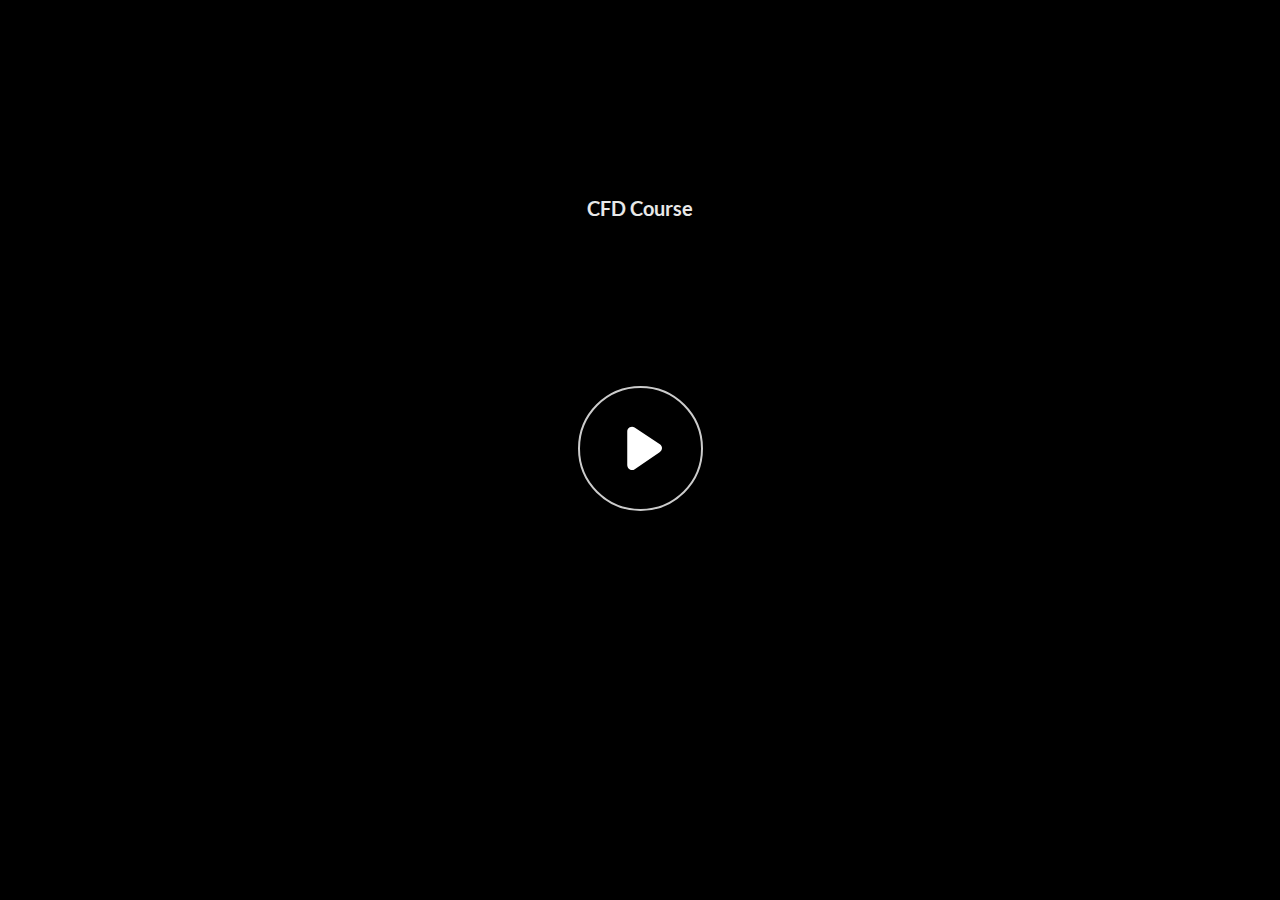
<file: index.html>
﻿<!doctype html>
<html lang="en-US">
<head>
  <meta charset="utf-8">
  <!-- Created using Storyline 360 - http://www.articulate.com  -->
  <!-- version: 3.77.30587.0 -->
  <title>CFD Course</title>
  <meta http-equiv="x-ua-compatible" content="IE=edge"/>
  <meta name="viewport" content="width=device-width,initial-scale=1,user-scalable=no,shrink-to-fit=no,minimal-ui"/>
  <meta name="apple-mobile-web-app-capable" content="yes"/>
  <style>
    html, body { height: 100%; padding: 0; margin: 0 }
    #app { height: 100%; width: 100%; }
  </style>

  <script>
    window.DS = {};
    window.globals = {
      DATA_PATH_BASE: '',
      HAS_FRAME: true,
      HAS_SLIDE: true,

      lmsPresent: false,
      tinCanPresent: false,
      cmi5Present: false,
      aoSupport: false,
      scale: 'noscale',
      captureRc: false,
      browserSize: 'optimal',
      bgColor: '#282828',
      features: 'AccessibleVideo,ConnectionMessages,DropIn1,DropIn2,FullScreenToggle,LayerPresentAsDialog,MultipleQuizTracking,PlayerSpeedControl,StreamingVideo,UpdatedThemeEditor,UseAudioElement,VideoSync',
      themeName: 'unified',
      preloaderColor: '#FFFFFF',
      suppressAnalytics: false,
      productChannel: 'stable',
      publishSource: 'storyline',
      aid: 'auth0|59ce81402f37577c16594437',
      cid: 'd148978c-74f8-4497-818d-1ea3348c9dee',
      playerVersion: '3.77.30587.0',
      publishTimestamp: '2023-07-18T15:22:45.9496547Z',
      maxIosVideoElements: 10,
      connectionSettings: { message: 'You%20are%20offline.%20Trying%20to%20reconnect...', useDarkTheme: false, mode: 'disabled' },

      
      parseParams: function(qs) {
        if (window.globals.parsedParams != null) {
          return window.globals.parsedParams;
        }
        qs = (qs || window.location.search.substr(1)).split('+').join(' ');
        var params = {},
            tokens,
            re = /[?&]?([^=]+)=([^&]*)/g;

        while (tokens = re.exec(qs)) {
          params[decodeURIComponent(tokens[1]).trim()] =
            decodeURIComponent(tokens[2]).trim();
        }
        window.globals.parsedParams = params;
        return params;
      }

    };
  </script>
  <script>
    var isIe11 = ('ActiveXObject' in window || window.MSBlobBuilder != null)
      && window.msCrypto != null && !window.ActiveXObject;
    if (isIe11) {
      window.globals.unsupportedBrowser = true;
      document.write(atob('[base64]'));
    }
  </script>
  
  <script>window.THREE = { };</script>
  
</head>
<body style="background: #282828" class="cs-HTML theme-unified">
  <!-- 360 -->
  <script>!function(){var e,i=/iPhone/i,o=/iPod/i,n=/iPad/i,t=/\biOS-universal(?:.+)Mac\b/i,r=/\bAndroid(?:.+)Mobile\b/i,a=/Android/i,d=/(?:SD4930UR|\bSilk(?:.+)Mobile\b)/i,p=/Silk/i,l=/Windows Phone/i,u=/\bWindows(?:.+)ARM\b/i,b=/BlackBerry/i,s=/BB10/i,c=/Opera Mini/i,f=/\b(CriOS|Chrome)(?:.+)Mobile/i,h=/Mobile(?:.+)Firefox\b/i,v=function(e){return void 0!==e&&"MacIntel"===e.platform&&"number"==typeof e.maxTouchPoints&&e.maxTouchPoints>1&&"undefined"==typeof MSStream};e=function(e){var m={userAgent:"",platform:"",maxTouchPoints:0};e||"undefined"==typeof navigator?"string"==typeof e?m.userAgent=e:e&&e.userAgent&&(m={userAgent:e.userAgent,platform:e.platform,maxTouchPoints:e.maxTouchPoints||0}):m={userAgent:navigator.userAgent,platform:navigator.platform,maxTouchPoints:navigator.maxTouchPoints||0};var g=m.userAgent,y=g.split("[FBAN");void 0!==y[1]&&(g=y[0]),void 0!==(y=g.split("Twitter"))[1]&&(g=y[0]);var A=function(e){return function(i){return i.test(e)}}(g),w={apple:{phone:A(i)&&!A(l),ipod:A(o),tablet:!A(i)&&(A(n)||v(m))&&!A(l),universal:A(t),device:(A(i)||A(o)||A(n)||A(t)||v(m))&&!A(l)},amazon:{phone:A(d),tablet:!A(d)&&A(p),device:A(d)||A(p)},android:{phone:!A(l)&&A(d)||!A(l)&&A(r),tablet:!A(l)&&!A(d)&&!A(r)&&(A(p)||A(a)),device:!A(l)&&(A(d)||A(p)||A(r)||A(a))||A(/\bokhttp\b/i)},windows:{phone:A(l),tablet:A(u),device:A(l)||A(u)},other:{blackberry:A(b),blackberry10:A(s),opera:A(c),firefox:A(h),chrome:A(f),device:A(b)||A(s)||A(c)||A(h)||A(f)},any:!1,phone:!1,tablet:!1};return w.any=w.apple.device||w.android.device||w.windows.device||w.other.device,w.phone=w.apple.phone||w.android.phone||w.windows.phone,w.tablet=w.apple.tablet||w.android.tablet||w.windows.tablet,w}(),"object"==typeof exports&&"undefined"!=typeof module?module.exports=e:"function"==typeof define&&define.amd?define((function(){return e})):this.isMobile=e}();
    window.isMobile.apple.tablet = window.isMobile.apple.tablet ||
      (navigator.platform === 'MacIntel' && navigator.maxTouchPoints > 1);
    window.isMobile.apple.device = window.isMobile.apple.device || window.isMobile.apple.tablet;
    window.isMobile.tablet = window.isMobile.tablet || window.isMobile.apple.tablet;
    window.isMobile.any = window.isMobile.any || window.isMobile.apple.tablet;
  </script>

  <div id="focus-sink" tabindex="-1"></div>

  <div id="preso"></div>
  <script>
    (function() {

      var classTypes = [ 'desktop', 'mobile', 'phone', 'tablet' ];

      var addDeviceClasses = function(prefix, testObj) {
        var curr, i;
        for (i = 0; i < classTypes.length; i++) {
          curr = classTypes[i];
          if (testObj[curr]) {
            document.body.classList.add(prefix + curr);
          }
        }
      };

      var params = window.globals.parseParams(),
          isDevicePreview = params.devicepreview === '1',
          isPhoneOverride = params.deviceType === 'phone' || (isDevicePreview && params.phone == '1'),
          isTabletOverride = (params.deviceType === 'tablet' || isDevicePreview) && !isPhoneOverride,
          isMobileOverride = isPhoneOverride || isTabletOverride;

      var deviceView = {
        desktop: !window.isMobile.any && !isMobileOverride,
        mobile: window.isMobile.any || isMobileOverride,
        phone: isPhoneOverride || (window.isMobile.phone && !isTabletOverride),
        tablet: isTabletOverride || window.isMobile.tablet
      };

      window.globals.deviceView = deviceView;
      window.isMobile.desktop = !window.isMobile.any;
      window.isMobile.mobile = window.isMobile.any;

      addDeviceClasses('view-', deviceView);

    })();
  </script>
  
  <script src='story_content/user.js' type=text/javascript></script>
  <div class="slide-loader"></div>

  <script>
    var doc = document, loader = doc.body.querySelector('.slide-loader'); [ 1, 2, 3 ].forEach(function(n) { var d = doc.createElement('div'); d.style.backgroundColor = window.globals.preloaderColor; d.classList.add('mobile-loader-dot'); d.classList.add('dot' + n); loader.appendChild(d); });
  </script>

  <div class="mobile-load-title-overlay" style="display: none">
    <div class="mobile-load-title">CFD Course</div>
  </div>

  <div class="mobile-chrome-warning"></div>

  
<style>
  .warn-connection-dialog {
    display: none;
    background: transparent;
    pointer-events: none;
    position: fixed;
    left: 0;
    top: 0;
    width: 100%;
    height: 100%;
    z-index: 999;
  }

  .warn-connection-content {
    border-radius: 4px;
    background: white;
    border: 1px solid #E7E7E7;
    color: #333333;
    box-shadow: 0 2px 4px rgba(0, 0, 0, 0.25);
    transition: all 150ms ease-out;
    position: absolute;
    white-space: nowrap;
  }

  .view-phone.is-landscape .warn-connection-content {
    left: 23px;
    bottom: 23px;
  }

  .view-tablet.is-landscape .warn-connection-content {
    left: 50%;
    top: 20px;
    transform: translateX(-50%);
  }

  .is-portrait .warn-connection-content {
    transform: translate(-50%, calc(-100% - 15px));
  }

  .warn-connection-content p {
    display: inline-block;
    margin: 0 8px 0 0;
    line-height: 33px;
    font-size: 11px;
  }

  .warn-connection-content svg {
    position: relative;
    vertical-align: middle;
    margin: 0 2px 2px 8px;
  }

  .view-desktop .warn-connection-content {
    left: 1.5em;
    bottom: 1.5em;
  }

  .view-desktop .warn-connection-content p {
    font-size: 1.1em;
  }

  .is-offline .warn-connection-dialog {
    display: block;
  }

  .is-offline .cs-panel * {
    pointer-events: none !important;
  }

  .is-offline .cs-panel {
    pointer-events: all !important;
  }

  .is-offline #nav-controls * {
    pointer-events: none !important;
  }

  .is-offline #nav-controls {
    pointer-events: all !important;
  }
</style>

<div class="warn-connection-dialog">
  <div class="warn-connection-content">
    <svg width="17" height="15" viewBox="0 0 17 15" xmlns="http://www.w3.org/2000/svg">
      <path fill="#8F0000" stroke="white" d="M16.07,12.98 L15.88,12.23 L9.51,1.21 C8.97,0.26,7.6,0.26,7.06,1.21 L0.69,12.23 C0.15,13.16,0.81,14.36,1.91,14.36 H14.65 C15.47,14.36,16.05,13.7,16.07,12.98 Z"/>
      <path fill="white" stroke="white" d="M8.58,5.5 C8.35,5.28,8.5,5.35,8.21,5.32 C8.09,5.35,7.97,5.49,7.96,5.67 C7.97,5.79,7.98,5.92,7.98,6.04 L7.98,6.04 C7.99,6.17,8,6.31,8.01,6.43 L8.01,6.44 C8.03,6.92,8.06,7.41,8.09,7.9 L8.09,7.9 C8.12,8.39,8.14,8.88,8.17,9.37 C8.17,9.39,8.18,9.42,8.2,9.44 C8.23,9.46,8.25,9.47,8.28,9.47 C8.31,9.47,8.34,9.46,8.35,9.44 C8.37,9.43,8.38,9.4,8.39,9.35 L8.39,9.34 C8.39,9.24,8.4,9.15,8.4,9.05 L8.4,9.05 C8.41,8.96,8.41,8.86,8.42,8.75 C8.43,8.44,8.45,8.12,8.47,7.81 L8.47,7.81 C8.49,7.49,8.51,7.18,8.53,6.87 C8.55,6.46,8.56,6.05,8.59,5.64 L8.6,5.62 C8.6,5.57,8.59,5.53,8.58,5.5 L8.21,5.32 Z"/>
      <circle fill="white" stroke="white" cx="8.3" cy="11.35" r="0.3"/>
    </svg>
    <p>You are offline. Trying to reconnect...</p>
  </div>
</div>

<script>
  (function() {
    window.DS.connection = {
      warningShown: false,
      assets: {},
      loadingAssetGroup: false,
      retryDelay: 500
    };

    var connectionSettings = window.globals.connectionSettings || {};

    // The `window.globals.features` variable must be set in `webpack.dev.config` when testing locally - it is not enough
    // to have it in the data - but it must be set there as well.
    var useConnectionMessages = window.AbortController != null &&
      window.location.protocol != 'file:' &&
      window.globals.features.indexOf('ConnectionMessages') != -1 &&
      connectionSettings.mode === 'normal';

    window.DS.connection.useConnectionMessages = useConnectionMessages

    var assetCount = 0;
    var checkLoadedId;


    if (useConnectionMessages && connectionSettings != null) {
      var contentEl = document.querySelector('.warn-connection-content');
      var messageEl = contentEl.querySelector('p')

      if (connectionSettings.useDarkTheme) {
        contentEl.style.borderColor = '#BABBBA';
        contentEl.style.backgroundColor = '#282828';
        contentEl.style.color = '#FFFFFF';
      }

      if (connectionSettings.message != null) {
        messageEl.textContent = window.decodeURIComponent(connectionSettings.message);
      }
    }

    function checkAssetsReady() {
      for (var i in DS.connection.assets) {
        if (!DS.connection.assets[i].success) {
          return false;
        }
      }
      return true;
    }

    function stopAssetGroup() {
      if (!useConnectionMessages) { return; }

      assetCount = 0;

      DS.connection.oldAssetGroup = DS.connection.assets;
      DS.connection.assets = {};
      DS.connection.loadingAssetGroup = false;
      clearInterval(checkLoadedId);
    }

    function startAssetGroup() {
      if (!useConnectionMessages) { return; }
      var ticks = 0;
      clearInterval(checkLoadedId);
      checkLoadedId = setInterval(function() {
        var loaded = 0;
        if (assetCount === 0 && loaded === 0) {
          clearInterval(checkLoadedId);
          return;
        }

        for (var i in DS.connection.assets) {
          if (DS.connection.assets[i].success) {
            loaded++;
          }
        }

        if (assetCount === loaded && checkAssetsReady()) {
          for (var i in DS.connection.assets) {
            if (DS.connection.assets[i].action) {
              DS.connection.assets[i].action();
            }
          }
          hideWarning();
          stopAssetGroup();
        }
      }, 100)
    }

    function requiredAsset(url, action, retry, type) {
      if (!useConnectionMessages) { return; }
      if (DS.connection.assets[url]) { return; }

      DS.connection.assets[url] = {
        success: false, action: action, retry: retry, type: type
      };
      assetCount = Object.keys(DS.connection.assets).length;
      if (!DS.connection.loadingAssetGroup) {
        startAssetGroup();
      }
      DS.connection.loadingAssetGroup = true;
    }

    function assetLoaded(url) {
      if (!useConnectionMessages) { return; }
      if (DS.connection.assets[url]) {
        DS.connection.assets[url].success = true;
      }
    }

    function assetFailed(url) {
      if (!useConnectionMessages) { return; }
      if (!DS.connection.assets[url]) {
        if (/\.js$/.test(url) && url.indexOf('transcripts') === -1) {
          setTimeout(function() {
            if (DS.connection.lastSlideLoaded != null) {
              DS.connection.lastSlideLoaded();
            }
          }, DS.connection.retryDelay);
        }
        return;
      }
      if (!DS.connection.warningShown) { showWarning(); }
      if (DS.connection.assets[url].retry) {
        setTimeout(function() {
          if (!DS.connection.assets[url].success) {
            DS.connection.assets[url].retry()
          }
        }, DS.connection.retryDelay);
      }
    }

    function hideWarning() {
      document.body.classList.remove('is-offline');
      DS.connection.warningShown = false;
    }
    DS.connection.hideWarning = hideWarning

    function showWarning(btn) {
      document.body.classList.add('is-offline')
      DS.connection.warningShown = true;
      updateWarningPosition();
    }

    function updateWarningPosition() {
      if (!DS.connection.warningShown) {
        return;
      }

      var isPortrait = document.body.classList.contains('is-portrait');
      var warningEl = document.querySelector('.warn-connection-content');

      if (isPortrait) {
        var slide = document.querySelector('.primary-slide');
        var slideRect = slide.getBoundingClientRect();

        warningEl.style.top = `${slideRect.top}px`
        warningEl.style.left = `${slideRect.left + slideRect.width / 2}px`
      } else {
        warningEl.style.top = null;
        warningEl.style.left = null;
      }

      window.requestAnimationFrame(updateWarningPosition);
    }

    // these will all be noops if the feature flag isn't set in
    // the data and `window.globals.features`
    DS.connection.requiredAsset = requiredAsset;
    DS.connection.assetLoaded = assetLoaded;
    DS.connection.assetFailed = assetFailed;
    DS.connection.stopAssetGroup = stopAssetGroup;
    DS.connection.startAssetGroup = startAssetGroup;
  })();
</script>


  <script>
    
    if (window.autoSpider && window.vInterfaceObject) {
      document.querySelector('.mobile-load-title-overlay').style.display = 'none';
    }
  </script>

  

  <link rel="stylesheet" href="html5/data/css/output.min.css" data-noprefix/>
</body>
<script src="html5/lib/scripts/bootstrapper.min.js"></script>
</html>
</file>
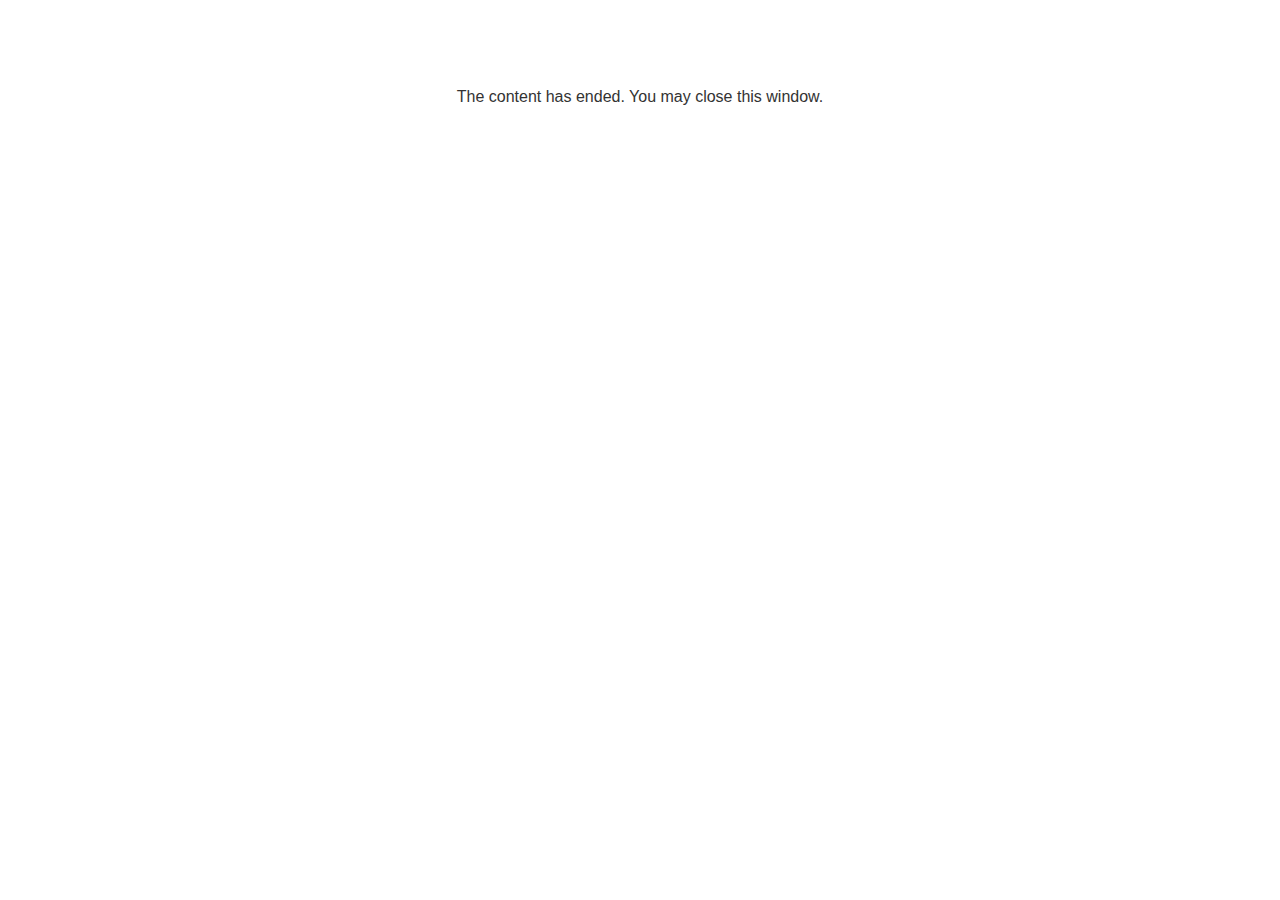
<file: lms/goodbye.html>
<!doctype html>
<html>
<body style="background-color: #ffffff;">

<p role="alert" style="color: #333333;font-family: Lato, articulate, tahoma, arial;font-size: medium;text-align: center;">
<br><br><br><br>
The content has ended. You may close this window.
</p>

</body>
</html>
</file>
